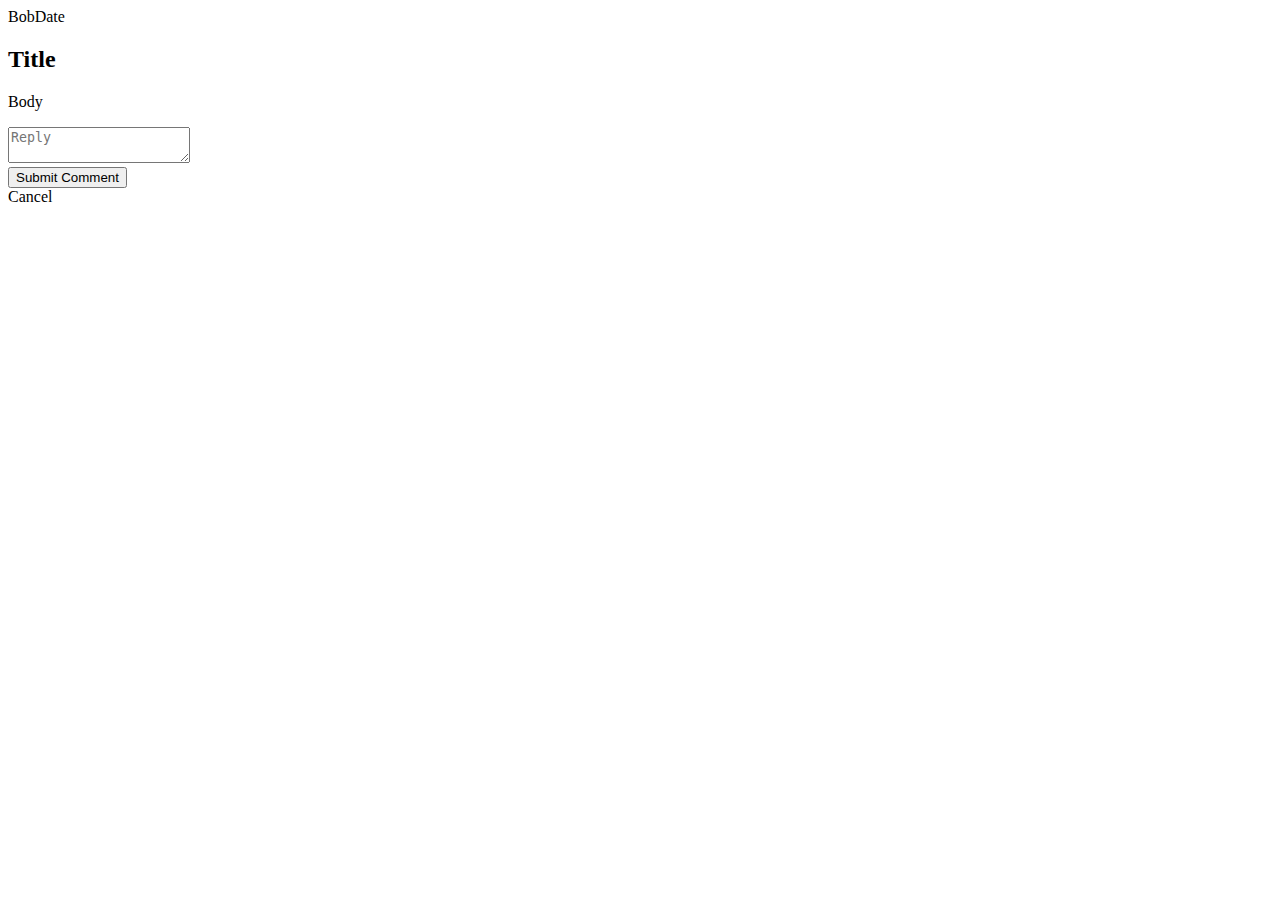
<file: src/main/resources/templates/posts/comment.html>
<!DOCTYPE html>
<html xmlns:th="http://www.thymeleaf.org">
<head th:replace="fragments/header :: header('Leave a comment')"></head>
<body>
<nav th:replace="fragments/navbar :: navbar"></nav>
<div id="main"></div>
<div id="below-main"></div>
<div class="container">
    <div class="row">
        <div class="col-md-6 col-md-offset-3 col-xs-8 col-xs-offset-2">
            <div class="card card-block" th:object="${post}">
                <span class="glyphicon glyphicon-user"></span><a th:href="@{/users/{id}(id=*{user.id})}"><span class="name" th:text="*{user.username}">Bob</span></a><span class="date pull-right" th:text="*{createDate}">Date</span>
                <div>
                <h2 class="card-title" th:text="${post.title}">Title</h2>
                <p class="card-text" th:text="${post.body}">Body</p>
                </div>
                <form th:object="${comment}" th:action="@{'/posts/' + ${post.id} + '/comment'}" th:method="POST">
                    <div class="alert alert-danger" th:if="${#fields.hasErrors('body')}" th:errors="*{body}" ></div>
                    <div class="form-group">
                        <textarea type="text" class="form-control" th:field="${comment.body}" placeholder="Reply"></textarea>
                    </div>
                    <div class="comment-form">
                        <button type="submit" class="btn btn-primary">Submit Comment</button>
                        <div><a th:href="@{/posts/{id} (id=${post.id})}">Cancel</a></div>
                    </div>
                </form>
            </div>
        </div>
    </div>
</div>
</body>
</html>
</file>
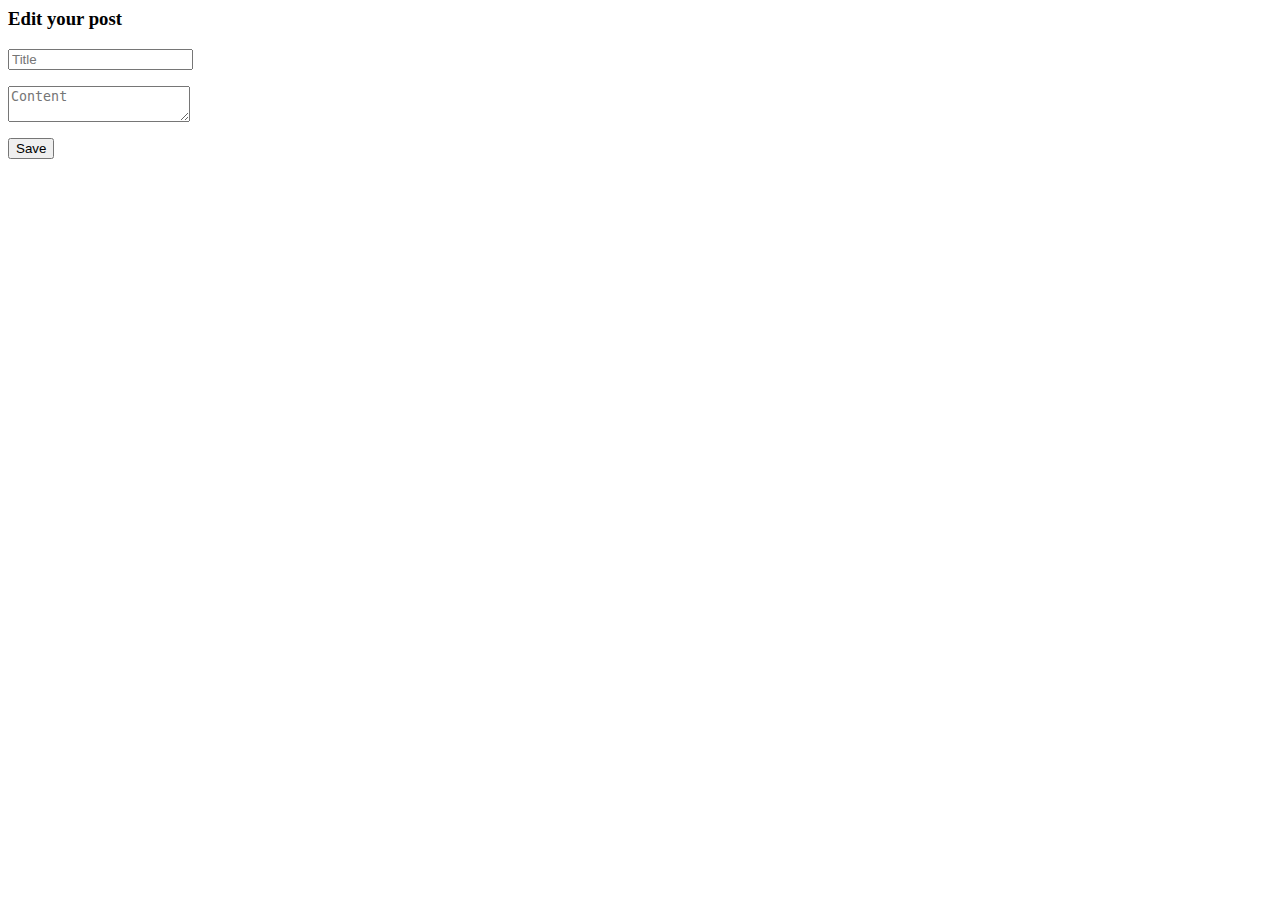
<file: src/main/resources/templates/posts/edit.html>
<html xmlns:th="http://www.thymeleaf.org">
<head th:replace="fragments/header :: header('Edit')"></head>
<body>
<nav th:replace="fragments/navbar :: navbar"></nav>
<div id="main"></div>
<div id="below-main"></div>
<div class="container">
    <div class="row">
        <div class="col-sm-6 col-sm-offset-3 col-md-4 col-md-offset-4">
            <div class="box">
                <h3>
                    Edit your post
                </h3>
                <form th:object="${post}" th:action="@{'/posts/'+ *{id} +'/edit'}" th:method="POST" class="login-form">
                    <div class="form-group">
                        <input type="hidden" class="form-control" th:field="*{id}"/>
                    </div>
                    <div class="form-group">
                        <input type="text" class="form-control" th:field="*{title}" placeholder="Title"/>
                        <p class="alert alert-danger" th:if="${#fields.hasErrors('title')}" th:errors="*{title}" ></p>
                    </div>
                    <div class="form-group">
                        <textarea type="text" class="form-control" th:field="*{body}" placeholder="Content"></textarea>
                        <p class="alert alert-danger" th:if="${#fields.hasErrors('body')}" th:errors="*{body}" ></p>
                    </div>
                    <button type="submit" class="btn btn-primary">Save</button>
                </form>
            </div>
        </div>
    </div>
</div>
</body>
</html>
</file>
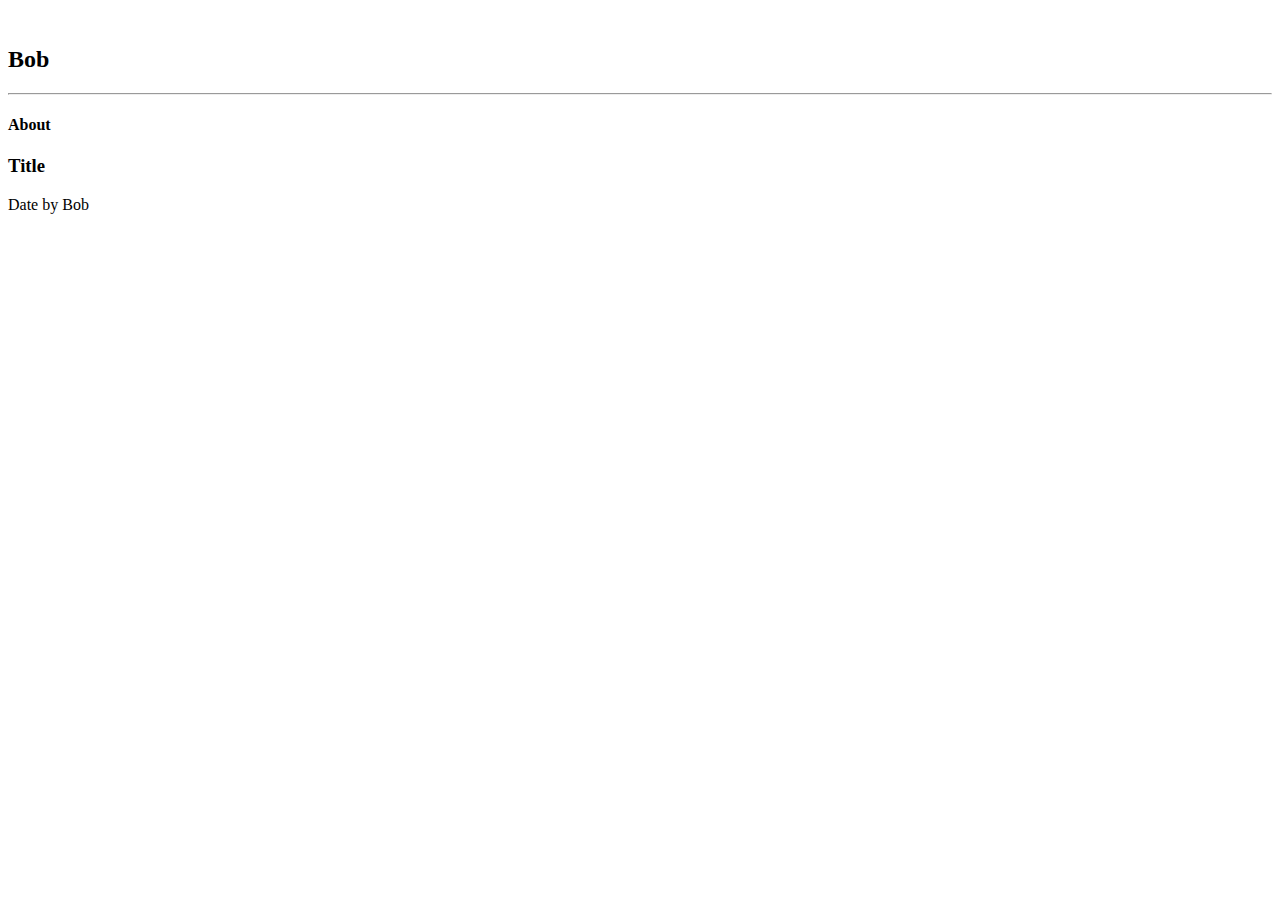
<file: src/main/resources/templates/posts/profile.html>
<!DOCTYPE html>
<html xmlns:th="http://www.thymeleaf.org">
<head th:replace="fragments/header :: header('Profile')"></head>
<body>
<nav th:replace="fragments/navbar :: navbar"></nav>
<div id="main"></div>
<div id="below-main"></div>
<div class="container">
    <div class="row">
        <section id="pinBoot">
            <article class="profile">
                <img th:src="*{user.profile}" class="img-circle"/>
                <h2 class="name" th:text="*{user.username}">Bob</h2>
                <hr/>
                <h4 class="about" th:text="*{user.about}">About</h4>
            </article>
            <article class="white-panel" th:each="post : ${posts}" th:object="${post}">
                <div class="openbook" th:attr="booknumber=*{isbn}"></div>
                <div class="coverImage" th:style="'background:url(' + @{'http://covers.openlibrary.org/b/isbn/' + *{isbn} + '-L.jpg'} + ') no-repeat; background-size: 100% 100%;'">
                    <div class="postContent">
                        <a th:href="@{/posts/{id}(id=*{id})}"><h3 th:text="*{title}">Title</h3></a>
                        <span class="pull-right"><span class="date" th:text="${post.createDate}">Date</span><span class="by"> by</span> <a th:href="@{/users/{id}(id=*{user.id})}"><span class="name" th:text="*{user.username}">Bob</span></a></span>
                    </div>
                </div>
            </article>
        </section>
    </div>
</div>
</body>
</html>
</file>
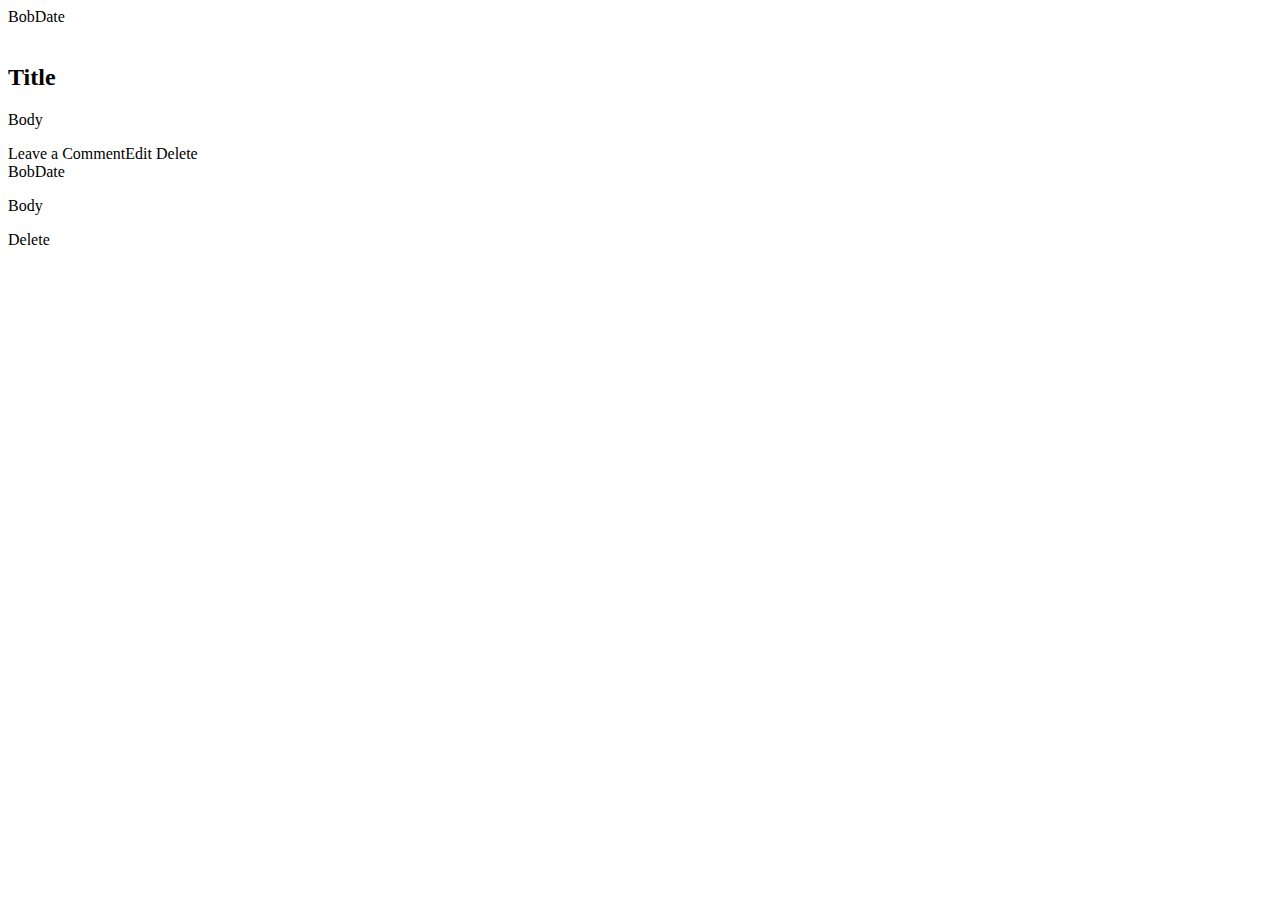
<file: src/main/resources/templates/posts/view.html>
<!DOCTYPE html>
<html xmlns:th="http://www.thymeleaf.org">
<head th:replace="fragments/header :: header('Discussion')">
    <style>

    </style>
</head>
<body>
<nav th:replace="fragments/navbar :: navbar"></nav>
<div id="main"></div>
<div id="below-main"></div>
<div class="container">
    <div class="row">
        <div class="col-md-6 col-md-offset-3 col-sm-12">
            <div class="card card-block" id="note" th:object="${post}">
                <span class="glyphicon glyphicon-user"></span><a th:href="@{/users/{id}(id=*{user.id})}"><span class="name" th:text="*{user.username}">Bob</span></a><span class="date pull-right" th:text="*{createDate}">Date</span>
                    <div th:switch="*{isbn}">
                        <div th:case="''"></div>
                        <div class="container" th:case="*">
                            <img class="cover" th:src="@{'http://covers.openlibrary.org/b/isbn/' + *{isbn} + '-M.jpg'}"/>
                            <div class="view" th:attr="booknumber=*{isbn}"></div>
                        </div>
                    </div>
                <div class="clearfix"></div>
                <h2 class="card-title" th:text="${post.title}">Title</h2>
                <p class="card-text" th:text="${post.body}">Body</p>
                <div class="post-link">
                <span class="pull-left"> <a th:href="@{/posts/{id}/comment(id=${post.id})}">Leave a Comment</a></span><span class="pull-right"><a th:if="${postBelongsToUser}" th:href="@{/posts/{id}/edit(id=${post.id})}">Edit </a><a class="edit" th:if="${postBelongsToUser}" th:href="@{/posts/{id}/delete(id=${post.id})}"> Delete</a></span>
                </div>
            </div>
            <div th:if="${comments}" class="card card-block comment" th:each="comment : ${comments}" th:object="${comment}">
                <span class="glyphicon glyphicon-user"></span><a th:href="@{/users/{id}(id=*{user.id})}"><span class="name" th:text="*{user.username}">Bob</span></a><span class="date pull-right" th:text="*{createDate}">Date</span>
                <p class="card-text" th:text="${comment.body}">Body</p>
                <div class="delete-link">
                <p><a th:if="${comment.belongsTo}" th:href="@{/comments/{id}/delete(id=${comment.id})}">Delete</a> </p>
                </div>
                </div>
        </div>
    </div>
</div>

</body>
</html>
</file>
